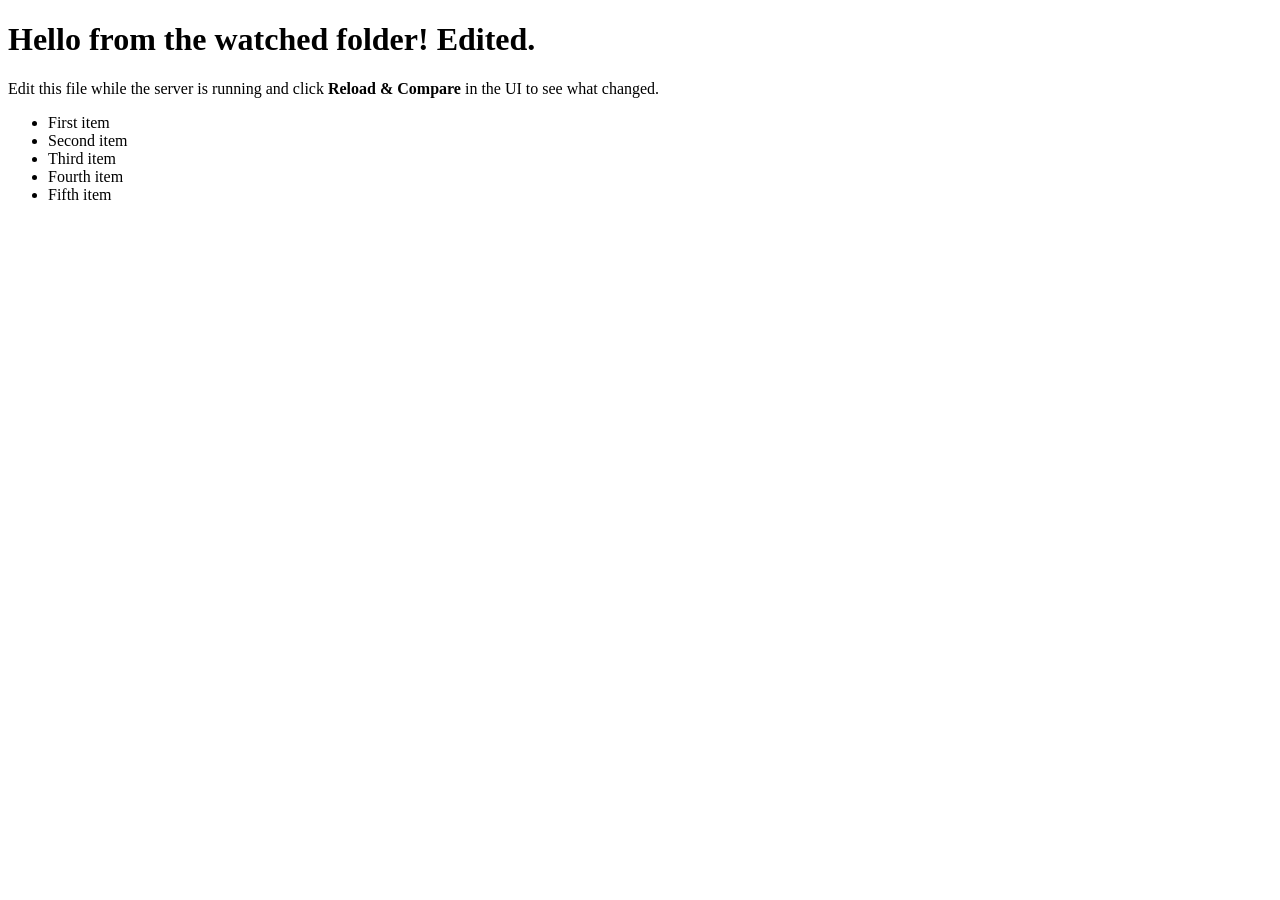
<file: watched/example.html>
<!DOCTYPE html>
<html lang="en">
<head>
  <meta charset="UTF-8" />
  <title>DiffView Watched Sample</title>
</head>
<body>
  <h1>Hello from the watched folder! Edited.</h1>
  <p>Edit this file while the server is running and click <strong>Reload &amp; Compare</strong> in the UI to see what changed.</p>
  <ul>
    <li>First item</li>
    <li>Second item</li>
    <li>Third item</li>
    <li>Fourth item</li>
    <li>Fifth item</li>
  </ul>
</body>
</html>
</file>
